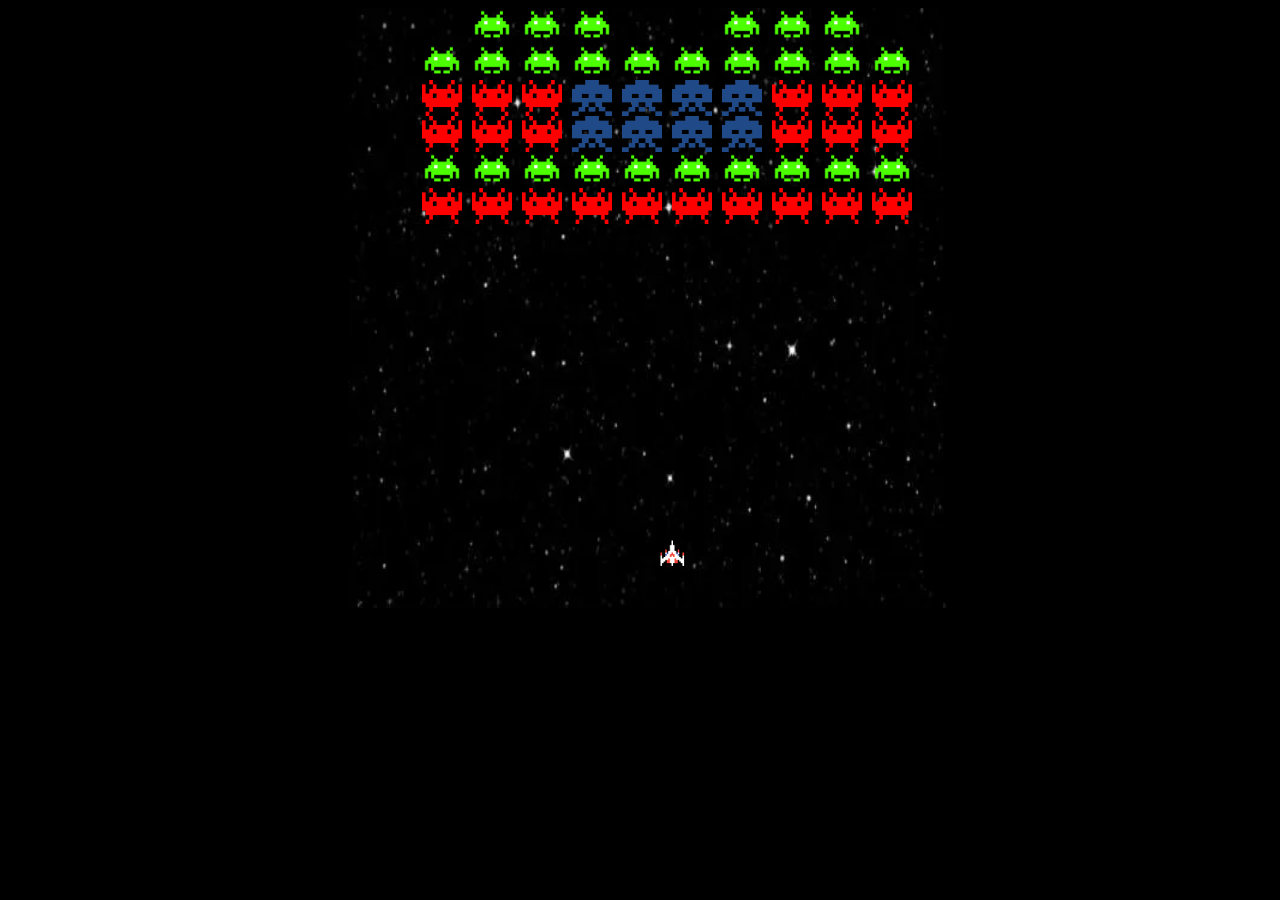
<file: minigame/index.html>
<!DOCTYPE html>
<html lang="en">
<head>
    <meta charset="UTF-8">
    <meta name="viewport" content="width=device-width, initial-scale=1.0">
    <title>Game - AXON</title>
    <style>

        body {
            overflow: hidden;
            height: 100%;
            width: 100vw;
            overflow: hidden;
            display: flex;
            justify-content: center;
            align-items: center;
            background-color: black;
            display: flex;
            flex-direction: column;
        }

        #ui-controls {
            width: 100vw;
            display: flex;
            justify-content: space-around;
            align-items: center;
            touch-action: none;
            user-select: none;
            -webkit-user-select: none;
        }

        #ui-controls button {
            touch-action: none;
            -webkit-tap-highlight-color: transparent;
        }

        /* O INPUT RANGE É A EXCEÇÃO */
        #ui-controls input[type="range"] {
            touch-action: pan-x; 
        }

        #btnShoot {
            aspect-ratio: 1;
            outline: none;
            padding: 10px;
            border: none;
            border-radius: 50%;
            width: 50px;
            background-color: rgb(216, 21, 21);
            box-shadow: -4px 4px 0 rgb(107, 9, 9);
        }

        #btnShoot:active {
            box-shadow: inset -4px 4px 0 rgb(107, 9, 9);
        }

       input[type="range"] {
            -webkit-appearance: none; /* Remove o estilo padrão no Chrome/Safari */
            appearance: none;
            width: 100%;          /* Ajusta a largura */
            max-width: 200px;
            background: #5a2222;         /* Estilo da barra (track) */
            height: 8px;
            border-radius: 4px;
        }

        input[type="range"]::-webkit-slider-thumb {
            content: "< >";
            -webkit-appearance: none;
            appearance: none;
            width: 75px;
            height: 40px;
            border-radius: 8px;
            background: #313131;
            box-shadow: -4px 4px 0 rgb(15, 15, 15);
            cursor: pointer;
            transition: background 0.2s ease;
        }

        /* Efeito de Hover (Opcional) */
        input[type="range"]::-webkit-slider-thumb:hover {
            background: #0056b3;
        }

        @media (min-width: 769px) {
            #ui-controls {
                display:none;
            }
        }

    </style>
</head>
<body>
    <canvas id="game"></canvas>
    <div id="ui-controls">
        <input type="range" min="-1" max="1" step="1" id="inputMoveController">
        <button id="btnShoot"></button>
    </div>
    <script type="module" src="js/index.js"></script>
</body>
</html>
</file>
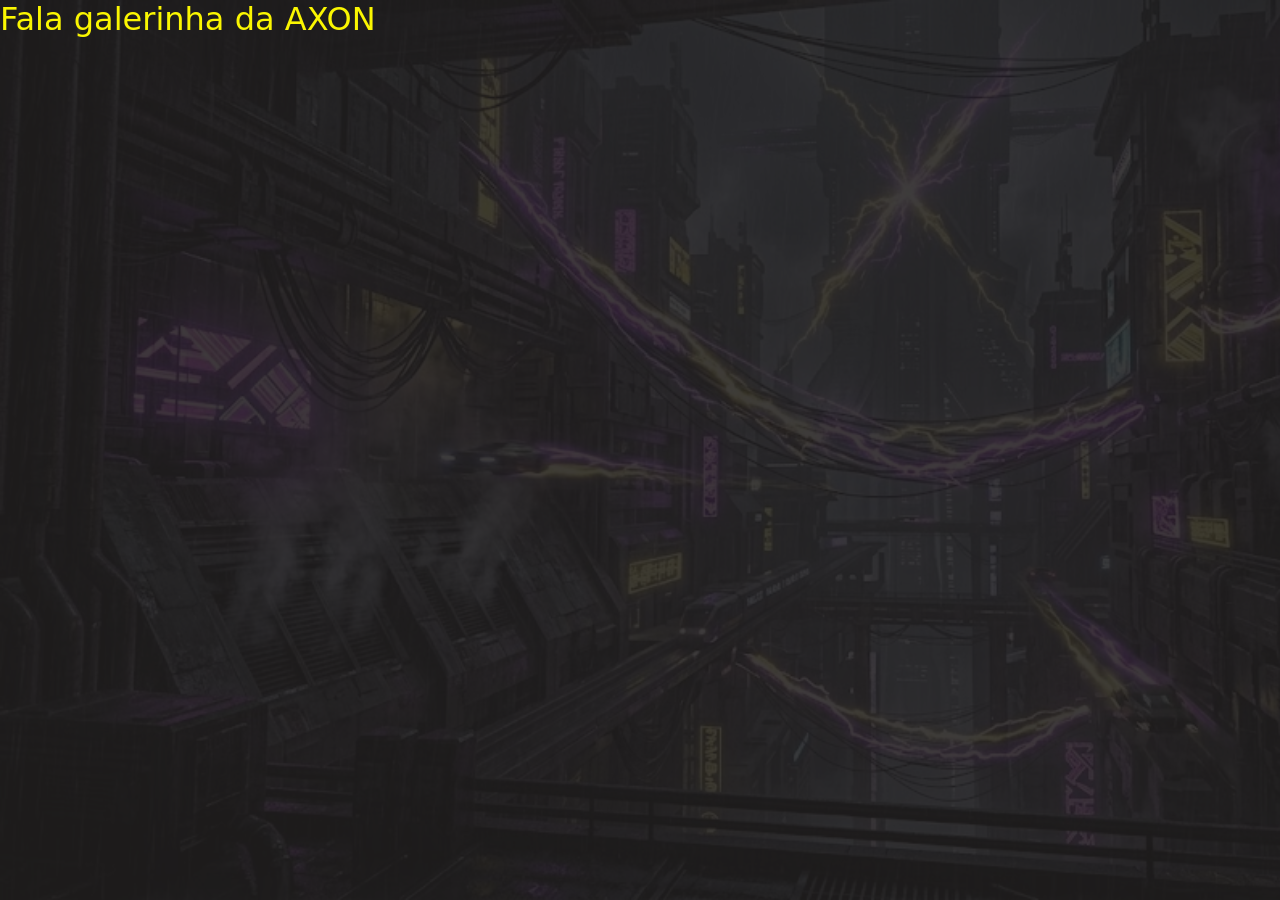
<file: test.html>
<!doctype html>
<html lang="pt-br">
  <head>
    <meta charset="UTF-8" />
    <meta name="viewport" content="width=device-width, initial-scale=1.0" />
    <title>PD Sports</title>
    <link
      rel="icon"
      href="assets/media/icons/favicon.svg"
      type="image/x-icon"
    />

    <!-- Google Fonts -->
    <link rel="preconnect" href="https://fonts.googleapis.com">
    <link rel="preconnect" href="https://fonts.gstatic.com" crossorigin>
    <link href="https://fonts.googleapis.com/css2?family=Inter:ital,opsz,wght@0,14..32,100..900;1,14..32,100..900&display=swap" rel="stylesheet">

    <!-- Bootstrap -->
    <link
      href="https://cdn.jsdelivr.net/npm/bootstrap@5.3.8/dist/css/bootstrap.min.css"
      rel="stylesheet"
      integrity="sha384-sRIl4kxILFvY47J16cr9ZwB07vP4J8+LH7qKQnuqkuIAvNWLzeN8tE5YBujZqJLB"
      crossorigin="anonymous"
    />
    <link
      rel="stylesheet"
      href="https://cdn.jsdelivr.net/npm/bootstrap-icons@1.13.1/font/bootstrap-icons.min.css"
    />

    <link rel="stylesheet" href="./CSS/styles.css">

    <!-- Scripts -->
    <script
      src="https://cdn.jsdelivr.net/npm/bootstrap@5.3.8/dist/js/bootstrap.bundle.min.js"
      integrity="sha384-FKyoEForCGlyvwx9Hj09JcYn3nv7wiPVlz7YYwJrWVcXK/BmnVDxM+D2scQbITxI"
      crossorigin="anonymous"
    ></script>
  </head>

  <body>
    <h1 class="titleSection">Fala galerinha da AXON</h1>
  </body>

</html>
</file>
<file: CSS/styles.css>
* {
    margin: 0;
    padding: 0;
    box-sizing: border-box;
    font-family: "Inter" sans-serif;
    color: var(--white);
}

body {
    position: relative;
    background-image: url("/img/bg_axon.png");
    background-size: cover;
    z-index: 1;
    min-width: 100vw;
    min-height: 100vh;
}

body::before{
    content: "";
    position: absolute;
    top: 0;
    left: 0;
    width: 100%;
    height: 100%;
    background-color: rgba(34, 32, 32, 0.87 );
    z-index: -1; 
}

main{
    width: 100%;
    max-width: min(1420px, 90%);
    margin: 20px auto;
}

:root {

    /* Colors */
    --primary: #56057F;
    --secondary: #8A38F5;
    --tertiary: #FAF601;
    --white: #F6F6F6;
    --bgColor: rgba(34, 32,32,87);

    /* Spaces */
    --space-sm: 8px; 
    --space-md: 15px;
    --spcae-lg: 20px;

    /* Fonts */
    --font-sm: 1rem;
    --font-md: 1.8rem;
    --font-lg: 2rem;
    --font-exlg: 3rem;

    /* Radius */
    --radius-sm: 6px;
    --radius-md: 8px;
    --radius-lg: 12px;
    --radius-rounded: 50px;

}

@media (max-width: 576px) {
    :root {
        --font-sm: 0.8rem;
        --font-md: 1.5rem;
        --font-lg: 1.7rem;
        --font-exlg: 3.7rem;
    }
}

.titleSection {
    font-size: var(--font-lg);
    color: var(--tertiary);
}

.glassBg{
    background: rgba(255, 255, 255, 0.08);
    box-shadow: 0 4px 30px rgba(0, 0, 0, 0.1);
    backdrop-filter: blur(2.4px);
    -webkit-backdrop-filter: blur(2.4px);
    border: 1px solid rgba(255, 255, 255, 0.16);
}

input{
    padding: 10px;
    color: var(--white);
    border-radius: var(--radius-sm);
    width: 90%;
    max-width: 1420px;
    height: 40px;
    min-width: 300px;
}

input::placeholder{
    color: var(--white);
}

input:focus{
    box-shadow: 0 0 0 0;
    border: none;
    outline: 0;
}

.primaryBtn{
    outline: none;
    border: none;
    background-color: var(--primary);
    border-radius: var(--radius-md);
    padding: 12px 60px;
    font-size: 20px;
}

.outlineBtn{
    outline: none;
    border: none;
    background-color: transparent;
    border: 2px solid var(--tertiary);
    color: var(--tertiary);
    border-radius: var(--radius-md);
    padding: 10px 20px;
    font-size: 20px;
}

.outlineBtn i{
    color: var(--tertiary   );
}

.cardGame{
    cursor: pointer;
}

.cardGame img{
    max-width: 200px;
    aspect-ratio: 1;
    border-radius: var(--radius-sm);
    object-fit: cover;
    transition: all .3s;
}

.cardGame div{
    font-size: 50px;
    max-width: 200px;
    aspect-ratio: 1;
    text-align: center;
    background-color: var(--primary);
    border-radius: var(--radius-sm);
    display: flex;
    justify-content: center;
    align-items: center;
}

.cardGame:hover img{
    box-shadow: 0px 0px 30px var(--primary);
}

.spinners .spinner-grow:nth-child(2) {
    animation-delay: 100ms;
}

.spinners .spinner-grow:nth-child(3){
    animation-delay: 200ms;
}

.notFound{
    display: flex;
    flex-direction: column;
    align-items: center;
}

.notFound i{
    font-size: 80px;
}
</file>
